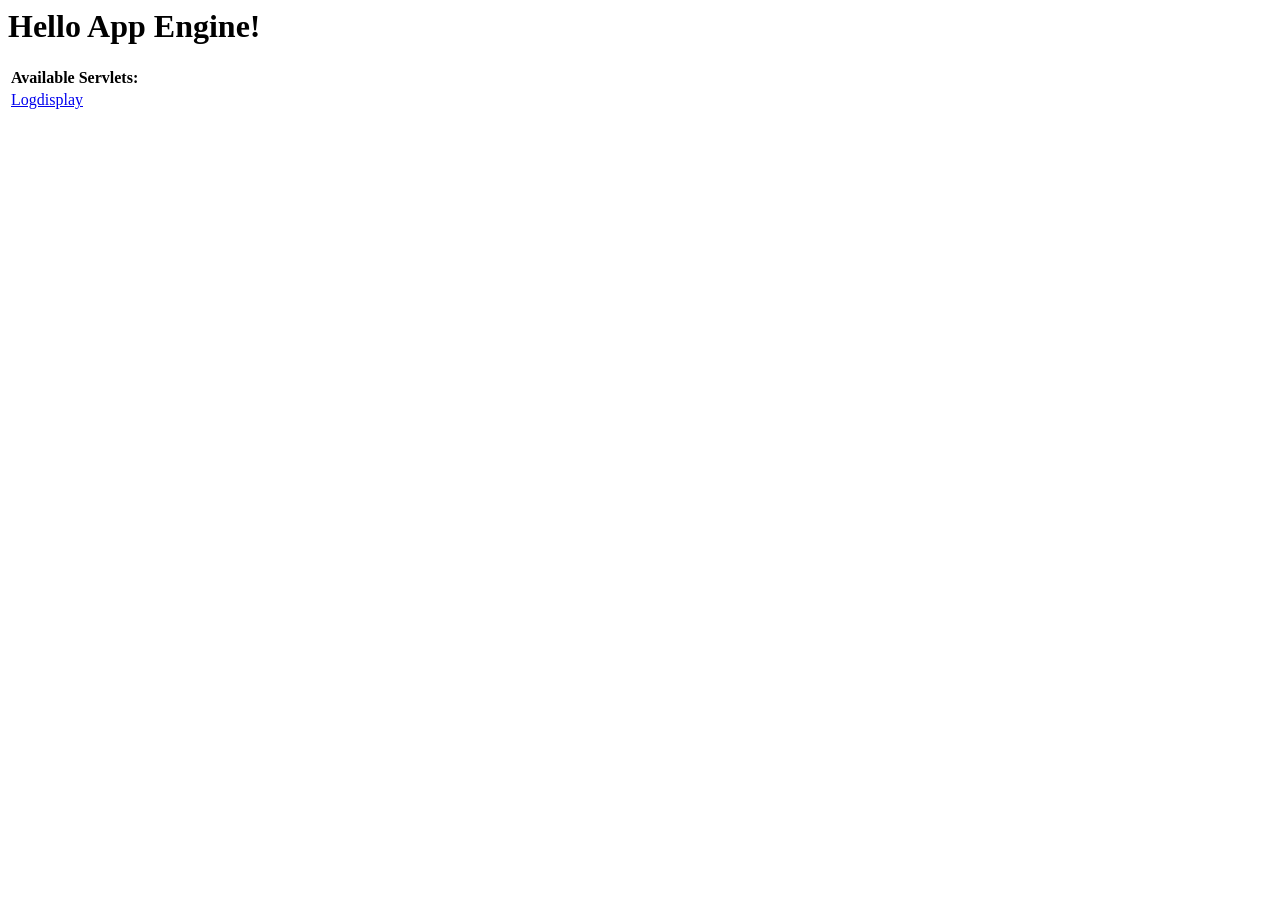
<file: logdisplay/war/index.html>
<!DOCTYPE HTML PUBLIC "-//W3C//DTD HTML 4.01 Transitional//EN">
<!-- The HTML 4.01 Transitional DOCTYPE declaration-->
<!-- above set at the top of the file will set     -->
<!-- the browser's rendering engine into           -->
<!-- "Quirks Mode". Replacing this declaration     -->
<!-- with a "Standards Mode" doctype is supported, -->
<!-- but may lead to some differences in layout.   -->

<html>
  <head>
    <meta http-equiv="content-type" content="text/html; charset=UTF-8">
    <title>Hello App Engine</title>
  </head>

  <body>
    <h1>Hello App Engine!</h1>
	
    <table>
      <tr>
        <td colspan="2" style="font-weight:bold;">Available Servlets:</td>        
      </tr>
      <tr>
        <td><a href="logdisplay">Logdisplay</a></td>
      </tr>
    </table>
  </body>
</html>
</file>
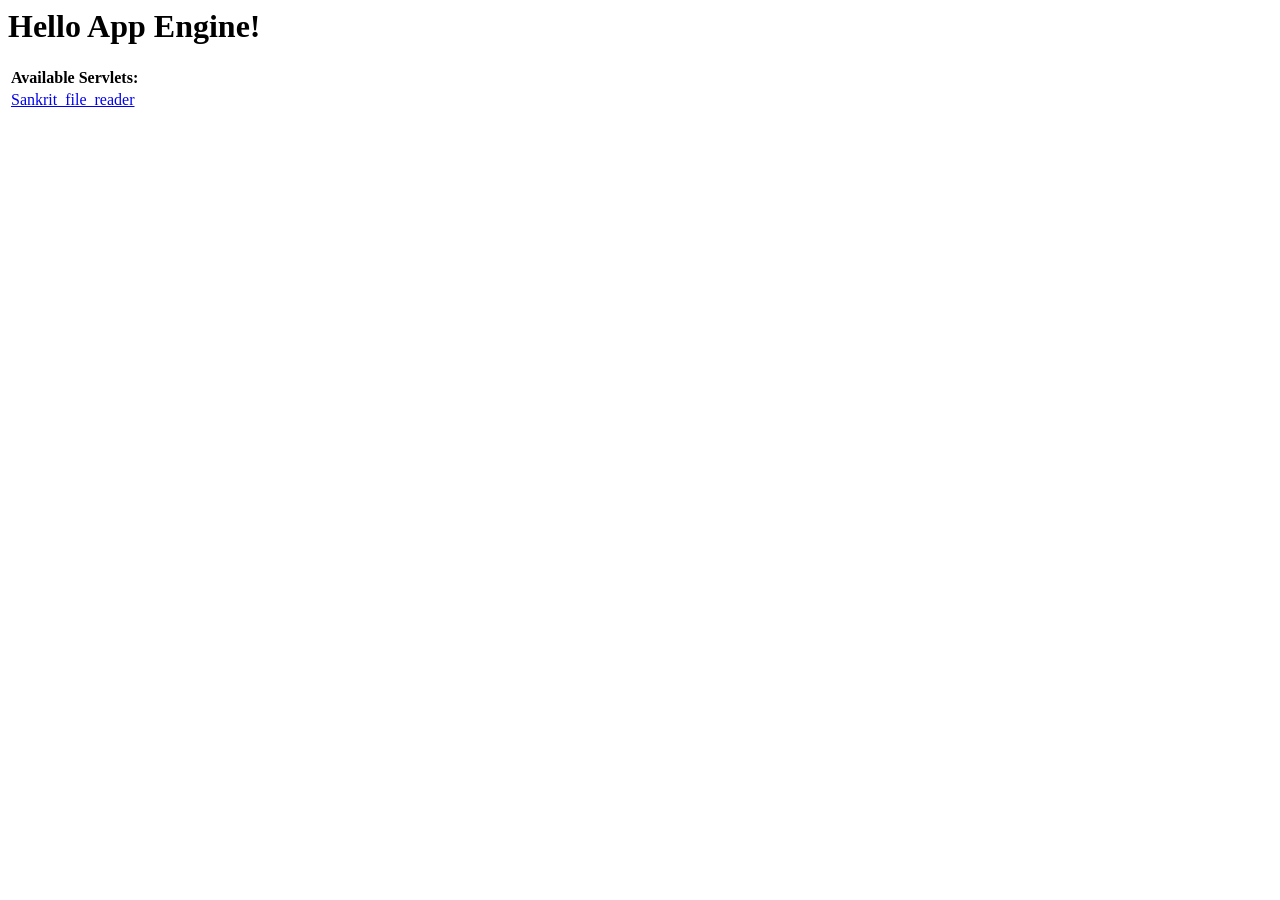
<file: sankrit-file-reader/war/index.html>
<!DOCTYPE HTML PUBLIC "-//W3C//DTD HTML 4.01 Transitional//EN">
<!-- The HTML 4.01 Transitional DOCTYPE declaration-->
<!-- above set at the top of the file will set     -->
<!-- the browser's rendering engine into           -->
<!-- "Quirks Mode". Replacing this declaration     -->
<!-- with a "Standards Mode" doctype is supported, -->
<!-- but may lead to some differences in layout.   -->

<html>
  <head>
    <meta http-equiv="content-type" content="text/html; charset=UTF-8">
    <title>Hello App Engine</title>
  </head>

  <body>
    <h1>Hello App Engine!</h1>
	
    <table>
      <tr>
        <td colspan="2" style="font-weight:bold;">Available Servlets:</td>        
      </tr>
      <tr>
        <td><a href="sankrit_file_reader">Sankrit_file_reader</a></td>
      </tr>
    </table>
  </body>
</html>
</file>
